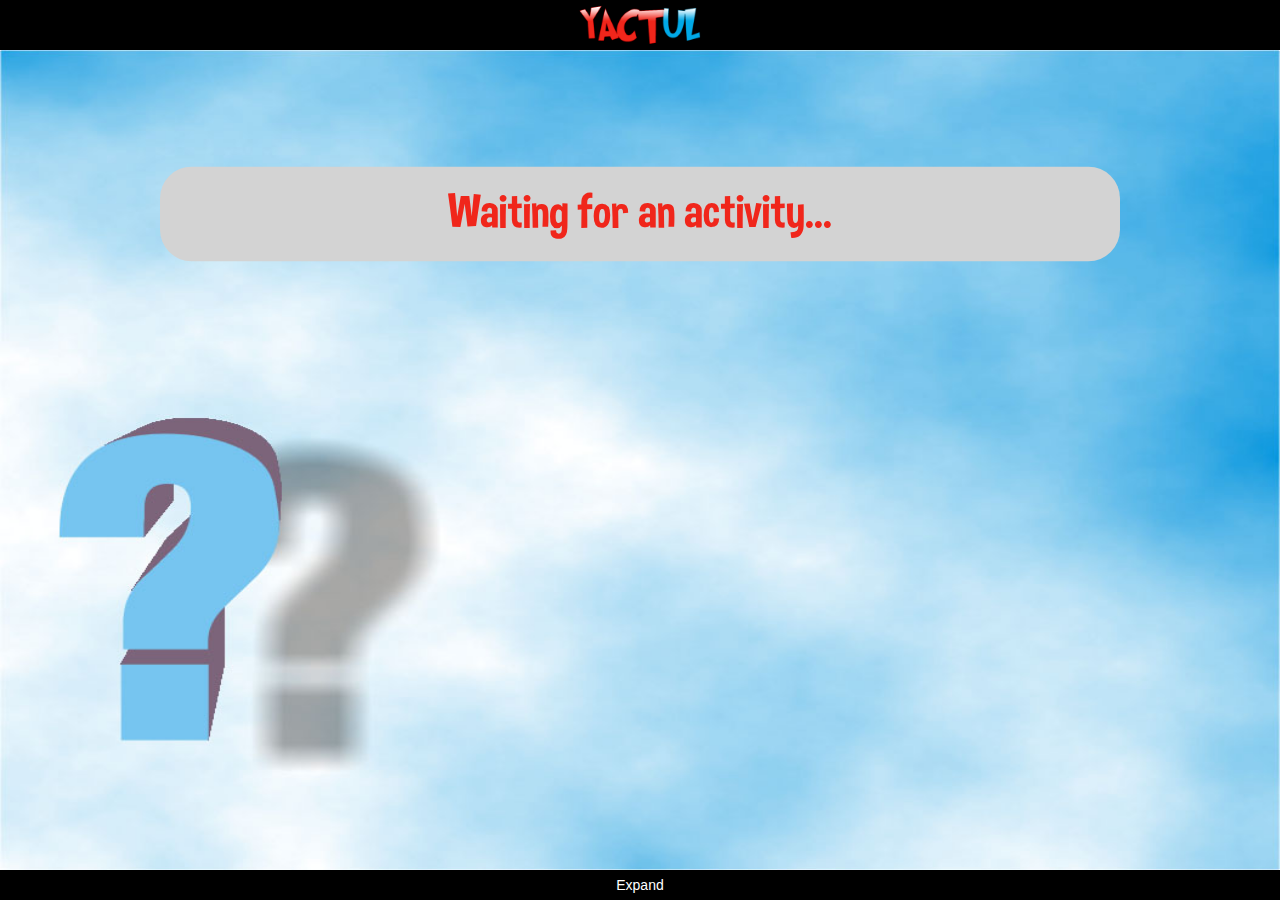
<file: index.html>
<!DOCTYPE html>
<html>
    <head>
        <title>YACTUL</title>
        <meta charset="UTF-8">

        <meta name="viewport" content="width=device-width, initial-scale=1.0, user-scalable=0, minimal-ui">
        <meta name="apple-touch-fullscreen" content="yes">
        <meta name="mobile-web-app-capable" content="yes">

        <script>
          // redirect to compatibility version in case of an error
          window.onerror = function(error) {
            document.location = "fallback.html";
          };
        </script>

        <link rel="stylesheet" type="text/css" href="css/bootstrap.min.css" />
        <link rel="stylesheet" type="text/css" href="css/style.css" />
        <link rel="stylesheet" type="text/css" href="css/tooltip.css" />

        <script src="js/lib/createjs-2015.11.26.min.js"></script>
        <script src="js/lib/jquery.min.js"></script>
        <script src="js/lib/jquery-ui.min.js"></script>
        <script src="js/lib/bootstrap.min.js"></script>
        <script src="js/lib/seedrandom.min.js"></script>

        <script src="js/ServerConnection.js"></script>
        <script src="js/MessageInterpreter.js"></script>
        <script src="js/StageManager.js"></script>
        <script src="js/Common.js"></script>
        <script src="js/tooltip.js"></script>

        <!-- Screens -->
        <script src="js/screens/Idle.js"></script>
        <script src="js/screens/Highscore.js"></script>
        <script src="js/screens/SimpleQuestion.js"></script>
        <script src="js/screens/MultipleChoiceQuestion.js"></script>
        <script src="js/screens/PointAndClick.js"></script>
        <script src="js/screens/SimpleFocus.js"></script>
        <script src="js/screens/MultipleChoiceFocus.js"></script>
        <script src="js/screens/QuestionSolution.js"></script>
        <script src="js/screens/PointAndClickSolution.js"></script>
        <script src="js/screens/Race.js"></script>
        <script src="js/screens/BuildPairs.js"></script>
        <script src="js/screens/BuildPairsSolution.js"></script>
        <script src="js/screens/CatchEmAll.js"></script>
        <script src="js/screens/CatchEmAllSolution.js"></script>
        <script src="js/screens/GuessTheImage.js"></script>
        <script src="js/screens/Discussion.js"></script>

        <!-- Components -->
        <script src="js/screens/components/BackgroundImage.js"></script>
        <script src="js/screens/components/TimeDisplay.js"></script>
        <script src="js/screens/components/DifficultyMeter.js"></script>
        <script src="js/screens/components/HeaderDisplay.js"></script>
        <script src="js/screens/components/TitleDisplay.js"></script>
        <script src="js/screens/components/ButtonPanel.js"></script>
        <script src="js/screens/components/SubmitButton.js"></script>
        <script src="js/screens/components/InteractiveImage.js"></script>
        <script src="js/screens/components/LabelIterator.js"></script>
        <script src="js/screens/components/RoundButton.js"></script>
        <script src="js/screens/components/HighscoreList.js"></script>
        <script src="js/screens/components/DisplayImage.js"></script>
        <script src="js/screens/components/FooterTextDisplay.js"></script>
        <script src="js/screens/components/FireworkEffect.js"></script>
        <script src="js/screens/components/RaceProgressionDisplay.js"></script>
        <script src="js/screens/components/WordPairs.js"></script>
        <script src="js/screens/components/MovingPlatform.js"></script>
        <script src="js/screens/components/CatchField.js"></script>
        <script src="js/screens/components/CorrectWrongDisplay.js"></script>
        <script src="js/screens/components/TooltipInfo.js"></script>
        <script src="js/screens/components/TextBox.js"></script>
        <script src="js/screens/components/HiddenImage.js"></script>

        <script src="js/init.js"></script>

        <!-- <script src="js/compressed.js"></script> -->

    </head>
    <body onload="initCanvas();">

      <!-- Div container for native html elements -->
      <div id="placeholder"></div>

      <div id="header">
        <a href="/"><img src="img/yactul-logo.png" width="200" alt="YACTUL"/></a>
      </div>

      <div id="section">
        <canvas id="canvas"><script>document.write('HTML5 is not supported by your browser.');</script></canvas>
        <noscript>Javascript is not supported or blocked by your browser.</noscript>
      </div>

      <div id="footer" style="position:absolute; width:100%;">
        <div class="header" style="overflow:none;"><span>Expand</span></div>
        <div class="content" style="display:none; max-height:40vh; overflow:auto;">
            <div style="display:inline-block; border-radius: 10px; border: 2px solid #4169E1; padding: 5px; margin: 3px">
              <label style="display:block;">Misc</label>
              <button type="button" class="btn btn-primary btn-sm" onclick="score();">score+=500</button>
              <button type="button" id="viewButton" class="btn btn-primary btn-sm" onclick="changeView();">StudentView</button>
              <button type="button" class="btn btn-info btn-sm" onclick="highscoreUpdate();">HighscoreUpdate</button>
              <button type="button" class="btn btn-info btn-sm" onclick="raceUpdate(2);">Race+2</button>
              <button type="button" class="btn btn-info btn-sm" onclick="raceUpdate(-1);">Race-1</button>
              <button type="button" class="btn btn-info btn-sm" onclick="guessUpdate(1);">Uncover1</button>
              <button type="button" class="btn btn-info btn-sm" onclick="guessUpdate(3);">Uncover3</button>
              <button type="button" class="btn btn-info btn-sm" onclick="guessUpdate(-1);">UncoverAll</button>
            </div>

            <div style="display:inline-block; border-radius: 10px; border: 2px solid #4169E1; padding: 5px; margin: 3px">
              <label style="display:block;">Timer</label>
              <button type="button" class="btn btn-info btn-sm" onclick="setTimer(0);">=0</button>
              <button type="button" class="btn btn-info btn-sm" onclick="changeTimer(10);">+10</button>
              <button type="button" class="btn btn-info btn-sm" onclick="changeTimer(-10);">-10</button>
              <button type="button" class="btn btn-info btn-sm" onclick="togglePauseTimer();">Pause/Resume</button>
            </div>

            <div style="display:inline-block; border-radius: 10px; border: 2px solid #4169E1; padding: 5px; margin: 3px">
              <label style="display:block;">Overlay</label>
              <button type="button" class="btn btn-info btn-sm" onclick="screen9();">GuessTheImage</button>
              <button type="button" class="btn btn-info btn-sm" onclick="expandOverlay();">max</button>
              <button type="button" class="btn btn-info btn-sm" onclick="minifyOverlay();">min</button>
              <button type="button" class="btn btn-info btn-sm" onclick="removeOverlay();">del</button>
            </div>

            <div style="display:inline-block; border-radius: 10px; border: 2px solid #4169E1; padding: 5px; margin: 3px">
              <label style="display:block;">Screen</label>
              <button type="button" class="btn btn-success btn-sm" onclick="idle();">Idle</button>
              <button type="button" class="btn btn-success btn-sm" onclick="screen1();">SimpleQuestion</button>
              <button type="button" class="btn btn-success btn-sm" onclick="screen2();">MultipleChoiceQuestion</button>
              <button type="button" class="btn btn-success btn-sm" onclick="screen3();">PointAndClick</button>
              <button type="button" class="btn btn-success btn-sm" onclick="screen4();">PointAndClick2</button>
              <button type="button" class="btn btn-success btn-sm" onclick="screen5();">SimpleFocus</button>
              <button type="button" class="btn btn-success btn-sm" onclick="screen6();">MultipleChoiceFocus</button>
              <button type="button" class="btn btn-success btn-sm" onclick="screen7();">BuildPairs</button>
              <button type="button" class="btn btn-success btn-sm" onclick="screen8();">CatchEmAll</button>
              <button type="button" class="btn btn-success btn-sm" onclick="screen10();">Discussion</button>
            </div>

            <div style="display:inline-block; border-radius: 10px; border: 2px solid #4169E1; padding: 5px; margin: 3px">
              <label style="display:block;">Solution</label>
              <button type="button" class="btn btn-warning btn-sm" onclick="highscore();">Highscore</button>
              <button type="button" class="btn btn-warning btn-sm" onclick="race();">Race</button>
              <button type="button" class="btn btn-warning btn-sm" onclick="screen1_sol();">SimpleQuestion</button>
              <button type="button" class="btn btn-warning btn-sm" onclick="screen2_sol();">MultipleChoiceQuestion</button>
              <button type="button" class="btn btn-warning btn-sm" onclick="screen3_sol();">PointAndClick</button>
              <button type="button" class="btn btn-warning btn-sm" onclick="screen4_sol();">PointAndClick2</button>
              <button type="button" class="btn btn-warning btn-sm" onclick="screen7_sol();">BuildPairs</button>
              <button type="button" class="btn btn-warning btn-sm" onclick="screen8_sol();">CatchEmAll</button>
            </div>
        </div>
      </div>

      <script>
        // Disable context menu for the canvas
        document.getElementById('canvas').oncontextmenu = function (e) {
          //e.preventDefault();
        };

        //--------------------------------------------------------------------------------------
        // Control panel - only for demonstration/testing
        var view = "student";
        var currentScore = 0;
        var isPaused = false;

        function changeView() {
          var viewButton = document.getElementById("viewButton");
          if(view === "student") {
            view = "projector";
            viewButton.innerHTML = "ProjectorView";
          } else {
            view = "student";
            viewButton.innerHTML = "StudentView";
          }
          console.log("Changed view point to: " + view);
        }

        function score() {
          currentScore += 500;
        }

        // Methods to simulate server messages (for testing purpose)
        function screen1() {
          isPaused = false;
          ServerConnection.receive(JSON.parse('{ "cmd":"show", "screen":"SimpleQuestion", "id":1, "view":"' + view + '", "text":"What is the meaning of life?", "answers":["Memorizing PI! 3.14159265358979323846...", "Get married", "42", "Vote for the upper one"], "time":25, "difficulty":1, "bg":"img/quiz-background.jpg", "image":"img/meaningoflife.png", "tooltip":"Carefully read the question and click on the right answer.", "score":' + currentScore + '}'));
        }
        function screen1_sol() {
          isPaused = false;
          ServerConnection.receive(JSON.parse('{ "cmd":"show", "screen":"QuestionSolution", "view":"' + view + '", "text":"What is the meaning of life?", "answers":["Memorizing PI! 3.14159265358979323846...", "Get married", "42", "Vote for the upper one"], "difficulty":1, "bg":"img/quiz-background.jpg", "image":"img/meaningoflife.png", "eval":[{"correct":false, "amount":5, "selected":false}, {"correct":false, "amount":7, "selected":false}, {"correct":true, "amount":23, "selected":true}, {"correct":false, "amount":2, "selected":false}], "score":750}'));
        }
        function screen2() {
          isPaused = false;
          ServerConnection.receive(JSON.parse('{ "cmd":"show", "screen":"MultipleChoiceQuestion", "id":2, "view":"' + view + '", "text":"Which one of the listed items is computer hardware?", "answers":[ "Blackboard", "Motherboard", "Lightsaber", "Central Processing Unit" ], "time":30, "difficulty":3, "bg":"img/quiz-background.jpg", "score":' + currentScore + ' }'));
        }
        function screen2_sol() {
          isPaused = false;
          ServerConnection.receive(JSON.parse('{ "cmd":"show", "screen":"QuestionSolution", "view":"' + view + '", "text":"Some random question about meals...", "answers":[ "Blackboard", "Motherboard", "Lightsaber", "Central Processing Unit" ], "difficulty":3, "bg":"img/quiz-background.jpg", "eval":[{"correct":false, "amount":10, "selected":false},{"correct":true, "amount":25, "selected":false},{"correct":false, "amount":5, "selected":true},{"correct":true, "amount":14, "selected":true}], "score":0 }'));
        }
        function screen3() {
          isPaused = false;
          ServerConnection.receive(JSON.parse('{ "cmd":"show", "screen":"PointAndClick", "id":3, "view":"' + view + '", "text":"Point at Germany!", "image":"img/europe.jpg", "time":20, "difficulty":1, "bg":"img/quiz-background2.jpg", "score":' + currentScore + '}'));
        }
        function screen3_sol() {
          isPaused = false;
          ServerConnection.receive(JSON.parse('{ "cmd":"show", "screen":"PointAndClickSolution", "view":"' + view + '", "text":"Point at Germany!", "image":"img/europe.jpg", "difficulty":1, "bg":"img/quiz-background2.jpg", "stats":{"correct":{"type":"circle", "data":{"center":{"x":488, "y":545}, "radius":{"x":539, "y":644}}}, "answers":[{"x":50, "y":70, "selected":false}, {"x":488, "y":530, "selected":true}, {"x":495, "y":593, "selected":false}, {"x":658, "y":489, "selected":false}, {"x":450, "y":493, "selected":false}, {"x":461, "y":559, "selected":false}]}, "score":1750 }'));
        }
        function screen4() {
          isPaused = false;
          ServerConnection.receive(JSON.parse('{ "cmd":"show", "screen":"PointAndClick", "id":4, "view":"' + view + '", "text":"Click on the CPU socket!", "image":"img/motherboard.jpg", "time":20, "difficulty":1, "bg":"img/quiz-background4.jpg", "score":' + currentScore + '}'));
        }
        function screen4_sol() {
          isPaused = false;
          ServerConnection.receive(JSON.parse('{ "cmd":"show", "screen":"PointAndClickSolution", "view":"' + view + '", "text":"Click on the CPU socket!", "image":"img/motherboard.jpg", "time":20, "difficulty":1, "bg":"img/quiz-background4.jpg", "stats":{"correct":{"type":"polygon", "data":[{"x":635, "y":267}, {"x":830, "y":267}, {"x":830, "y":498}, {"x":635, "y":498}]}, "answers":[{"x":747, "y":390, "selected":true}, {"x":442, "y":431, "selected":false}, {"x":770, "y":425, "selected":false}, {"x":778, "y":334, "selected":false}, {"x":661, "y":369, "selected":false}]}, "score":550 }'));
        }
        function screen5() {
          isPaused = false;
          ServerConnection.receive(JSON.parse('{ "cmd":"show", "screen":"SimpleFocus", "id":5, "view":"' + view + '", "text":"Opposite of life?", "answers":["Zombie", "Undead", "Skeleton", "Dead"], "time":20, "interval":500, "difficulty":2, "bg":"img/quiz-background3.jpg", "score":' + currentScore + '}'));
        }
        function screen6() {
          isPaused = false;
          ServerConnection.receive(JSON.parse('{ "cmd":"show", "screen":"MultipleChoiceFocus", "id":6, "view":"' + view + '", "text":"In a distributed system, what will you use to determine the order of two distinct messages?", "answers":["Timestamp", "Logical Clock", "Guess", "Vector Clock", "Hourglass", "Timemachine"], "time":55, "interval":1500, "difficulty":4, "bg":"img/quiz-background3.jpg", "score":' + currentScore + '}'));
        }
        function screen7() {
          isPaused = false;
          ServerConnection.receive(JSON.parse('{ "cmd":"show", "screen":"BuildPairs", "id":7, "view":"' + view + '", "text":"Link word pairs together!", "time":60, "difficulty":2, "bg":"img/linked-background.png", "answers":[["Lisp", "C", "LaTeX"], ["Pointer", "caaar", "usepackage"]], "score":' + currentScore + '}'));
        }
        function screen7_sol() {
          isPaused = false;
          ServerConnection.receive(JSON.parse('{ "cmd":"show", "screen":"BuildPairsSolution", "view":"' + view + '", "text":"Link word pairs together!", "time":60, "difficulty":2, "bg":"img/linked-background.png", "answers":[["Lisp", "C", "LaTeX"], ["Pointer", "caaar", "usepackage"]], "solution":{"Lisp":{"pair": "caaar", "selected":true}, "C":{"pair": "Pointer", "selected":false}, "LaTeX":{"pair": "usepackage", "selected":false}}, "score":750 }'));
        }
        function screen8() {
          isPaused = false;
          ServerConnection.receive(JSON.parse('{ "cmd":"show", "screen":"CatchEmAll", "id":8, "view":"' + view + '", "text":"Catch the fruits! Avoid the vegetables!", "time":60, "difficulty":2, "speed":5, "bg":"img/apple-tree.jpg", "answers":["Tomato", "Nut", "Apple", "Eggplant", "Banana", "Orange", "Pepper", "Olive", "Punpkin", "Avocado", "Carrot", "Potato", "Mushroom", "Leek", "Zucchini", "Broccoli", "Cabbage", "Turnip"], "score":' + currentScore + '}'));
        }
        function screen8_sol() {
          isPaused = false;
          ServerConnection.receive(JSON.parse('{ "cmd":"show", "screen":"CatchEmAllSolution", "view":"' + view + '", "text":"Catch the fruits! Avoid the vegetables!", "time":60, "difficulty":2, "bg":"img/apple-tree.jpg", "answers":{"correct":["Tomato", "Nut", "Apple", "Eggplant", "Banana", "Orange", "Pepper", "Olive", "Punpkin", "Avocado"], "wrong":["Carrot", "Potato", "Mushroom", "Leek", "Zucchini", "Broccoli", "Cabbage", "Turnip"]}, "score":1075 }'));
        }
        function screen9() {
          ServerConnection.receive(JSON.parse('{ "cmd":"show", "screen":"GuessTheImage", "id":8, "image":"img/android.jpg", "difficulty":3, "row":5, "col":6, "view":"' + view + '", "score":' + currentScore + ', "seed":"abd", "overlay":true }'));
        }
        function screen10() {
          ServerConnection.receive(JSON.parse('{ "cmd":"show", "screen":"Discussion", "id":9, "view":"' + view + '", "text":"Name a few web technologies", "time":250, "score":' + currentScore + ' }'));
        }
        function idle() {
          ServerConnection.receive(JSON.parse('{ "cmd":"show", "screen":"Idle", "text":"Waiting for an activity...", "bg":"img/idle.jpg" }'));
        }
        function highscore() {
          ServerConnection.receive(JSON.parse('{ "cmd":"show", "screen":"Highscore", "ranklist":[' +
            '{"name":"Darth Vader", "score":9001, "change":0},' +
            '{"name":"Expert", "score":2105, "change":2},' +
            '{"name":"IceYoshi", "score":1700, "change":-1},' +
            '{"name":"Der wahre Mike!", "score":1500, "change":-1},' +
            '{"name":"Did I Win?", "score":0, "change":0} ],' +
            '"best":{"name":"Expert", "difference":790}, "bg":"img/highscore.jpg"}'));
        }
        function highscoreUpdate() {
          ServerConnection.receive(JSON.parse('{ "cmd":"update", "component":"highscore", "ranklist":[' +
            '{"name":"Darth Vader", "score":9001, "change":0},' +
            '{"name":"Expert", "score":3105, "change":0},' +
            '{"name":"IceYoshi", "score":1700, "change":0},' +
            '{"name":"Der wahre Mike!", "score":1500, "change":0},' +
            '{"name":"Did I Win?", "score":0, "change":0} ],' +
            '"best":{"name":"Expert", "difference":1000}, "bg":"img/highscore.jpg"}'));
        }
        function race() {
          ServerConnection.receive(JSON.parse('{ "cmd":"show", "screen":"Race", "bg":"img/highscore.jpg", "steps":7, "groups":[{"name":"REST", "color":"#d300ff", "position":2, "members":["Davide", "Dren", "Mike"]}, {"name":"#Gesture#Pattern", "color":"#13f051", "position":0, "members":["Joe", "Max"]}, {"name":"Anonymous", "color":"#af1242", "position":4, "members":["WhoKnows?"]}, {"name":"Computerfreaks", "color":"white", "position":4, "members":["WhoKnows?"]}, {"name":"Soldat", "color":"lightblue", "position":6, "members":["WhoKnows?"]}, {"name":"Orange", "color":"orange", "position":3, "members":["WhoKnows?"]}]}'));
        }
        function raceUpdate(value) {
          ServerConnection.receive(JSON.parse('{ "cmd":"update", "component":"rpd", "group":"REST", "value":' + value + ' }'));
        }
        function guessUpdate(value) {
          ServerConnection.receive(JSON.parse('{ "cmd":"update", "component":"HiddenImage", "value":' + value + ', "id":8 }'));
        }
        function togglePauseTimer() {
          if(isPaused) {
            resumeTimer();
          } else {
            pauseTimer();
          }
          isPaused = !isPaused;
        }
        function pauseTimer() {
          ServerConnection.receive(JSON.parse('{ "cmd" : "update", "component": "timer", "type": "pause" }'));
        }
        function resumeTimer() {
          ServerConnection.receive(JSON.parse('{ "cmd" : "update", "component": "timer", "type": "resume" }'));
        }
        function changeTimer(value) {
          ServerConnection.receive(JSON.parse('{ "cmd" : "update", "component": "timer", "type": "relative", "value" : ' + value + ' }'));
        }
        function setTimer(value) {
          ServerConnection.receive(JSON.parse('{ "cmd" : "update", "component": "timer", "type": "absolute", "value" : ' + value + ' }'));
        }
        function expandOverlay() {
          ServerConnection.receive(JSON.parse('{ "cmd" : "expand" }'));
        }
        function minifyOverlay() {
          ServerConnection.receive(JSON.parse('{ "cmd" : "minify" }'));
        }
        function removeOverlay() {
          ServerConnection.receive(JSON.parse('{ "cmd" : "remove" }'));
        }

        var cpLastMove = 0;
        function toggleControlPanel() {
          // Anti-Spamming-Mechanism (can only be executed at most once every 300ms)
          if(Date.now() - cpLastMove < 300) return;
          cpLastMove = Date.now();

          $header = $(this);
          $content = $header.next();

          var isExpanded = $content.is(":visible");

          // Get Content height
          $content.show();
          var contentHeight = $content.height();


          if(isExpanded) {
            $header.text("Expand");
            $('#footer').animate({
              'marginTop' : "+=" + contentHeight + "px" //moves down
            }, 300, function() {
              $('#footer').animate({
                'marginTop' : 0
              }, 0);
              $content.hide();
              StageManager.resize();
            });
          } else {
            $header.text("Collapse");
            $('#footer').animate({
              'marginTop' : "-=" + contentHeight + "px" //moves up
            }, 300, function() {
              $('#footer').animate({
                'marginTop' : 0
              }, 0);
              StageManager.resize();
            });
          }
        }

        $(".header").mouseover(toggleControlPanel);
        $(".header").click(toggleControlPanel);
        //--------------------------------------------------------------------------------------
      </script>
    </body>
</html>
</file>
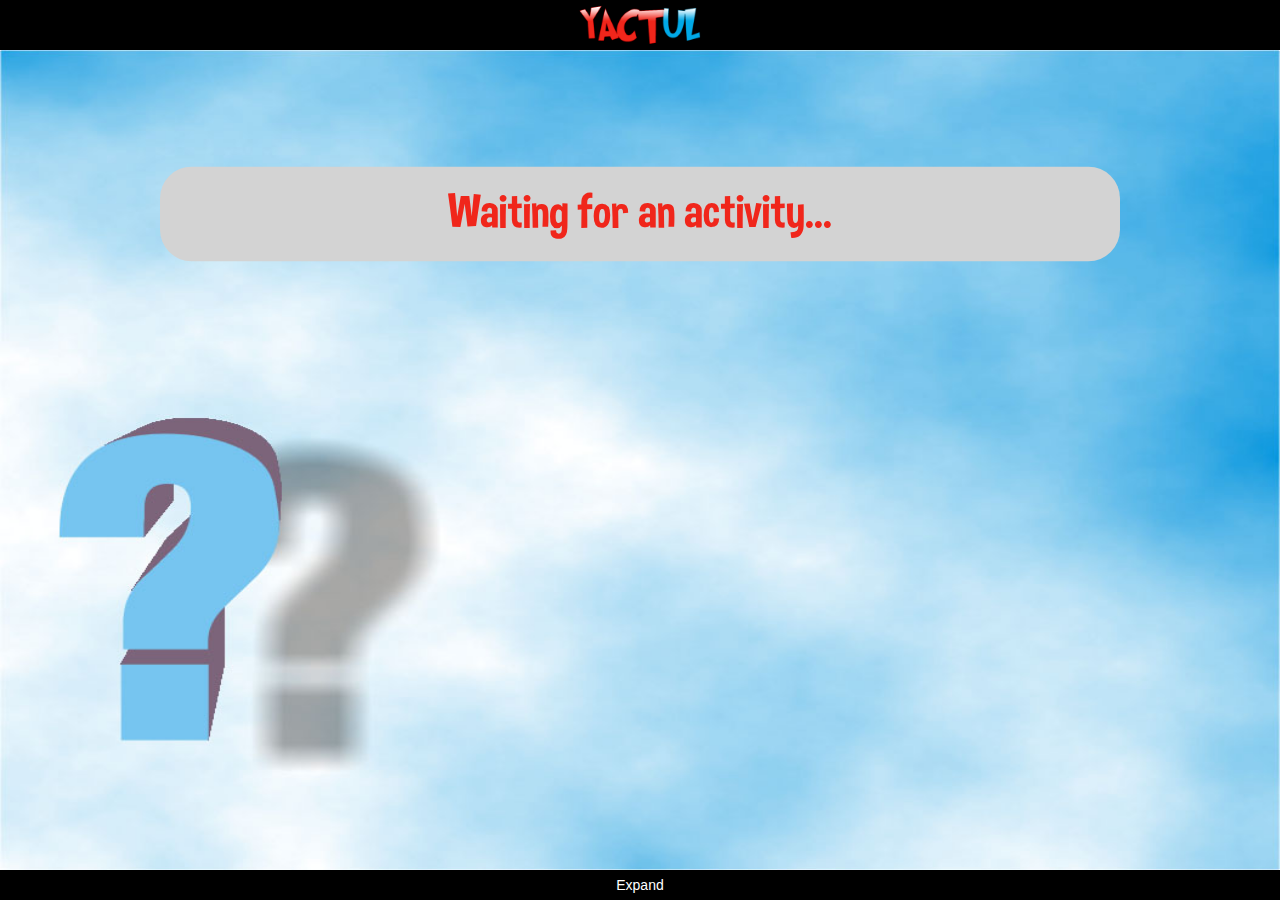
<file: fallback.html>
<!DOCTYPE html>
<html>
    <head>
        <title>YACTUL</title>
        <meta charset="UTF-8">

        <meta name="viewport" content="width=device-width, initial-scale=1.0, user-scalable=0, minimal-ui">
        <meta name="apple-touch-fullscreen" content="yes">
        <meta name="mobile-web-app-capable" content="yes">

        <script>
          // redirect to compatibility version in case of an error
          window.onerror = function(error) {
            //document.location = "fallback.html";
          };
        </script>

        <link rel="stylesheet" type="text/css" href="css/bootstrap.min.css" />
        <link rel="stylesheet" type="text/css" href="css/style.css" />
        <link rel="stylesheet" type="text/css" href="css/tooltip.css" />

        <script src="js/lib/createjs-2015.11.26.min.js"></script>
        <script src="js/lib/jquery.min.js"></script>
        <script src="js/lib/jquery-ui.min.js"></script>
        <script src="js/lib/bootstrap.min.js"></script>
        <script src="js/lib/seedrandom.min.js"></script>

        <script src="js/compressed.js"></script>

    </head>
    <body onload="initCanvas();">

      <!-- Div container for native html elements -->
      <div id="placeholder"></div>

      <div id="header">
        <a href="/"><img src="img/yactul-logo.png" width="200" alt="YACTUL"/></a>
      </div>

      <div id="section">
        <canvas id="canvas"><script>document.write('HTML5 is not supported by your browser.');</script></canvas>
        <noscript>Javascript is not supported or blocked by your browser.</noscript>
      </div>

      <div id="footer" style="position:absolute; width:100%;">
        <div class="header" style="overflow:none;"><span>Expand</span></div>
        <div class="content" style="display:none; max-height:40vh; overflow:auto;">
            <div style="display:inline-block; border-radius: 10px; border: 2px solid #4169E1; padding: 5px; margin: 3px">
              <label style="display:block;">Misc</label>
              <button type="button" class="btn btn-primary btn-sm" onclick="score();">score+=500</button>
              <button type="button" id="viewButton" class="btn btn-primary btn-sm" onclick="changeView();">StudentView</button>
              <button type="button" class="btn btn-info btn-sm" onclick="highscoreUpdate();">HighscoreUpdate</button>
              <button type="button" class="btn btn-info btn-sm" onclick="raceUpdate(2);">Race+2</button>
              <button type="button" class="btn btn-info btn-sm" onclick="raceUpdate(-1);">Race-1</button>
              <button type="button" class="btn btn-info btn-sm" onclick="guessUpdate(1);">Uncover1</button>
              <button type="button" class="btn btn-info btn-sm" onclick="guessUpdate(3);">Uncover3</button>
              <button type="button" class="btn btn-info btn-sm" onclick="guessUpdate(-1);">UncoverAll</button>
            </div>

            <div style="display:inline-block; border-radius: 10px; border: 2px solid #4169E1; padding: 5px; margin: 3px">
              <label style="display:block;">Timer</label>
              <button type="button" class="btn btn-info btn-sm" onclick="setTimer(0);">=0</button>
              <button type="button" class="btn btn-info btn-sm" onclick="changeTimer(10);">+10</button>
              <button type="button" class="btn btn-info btn-sm" onclick="changeTimer(-10);">-10</button>
              <button type="button" class="btn btn-info btn-sm" onclick="togglePauseTimer();">Pause/Resume</button>
            </div>

            <div style="display:inline-block; border-radius: 10px; border: 2px solid #4169E1; padding: 5px; margin: 3px">
              <label style="display:block;">Overlay</label>
              <button type="button" class="btn btn-info btn-sm" onclick="screen9();">GuessTheImage</button>
              <button type="button" class="btn btn-info btn-sm" onclick="expandOverlay();">max</button>
              <button type="button" class="btn btn-info btn-sm" onclick="minifyOverlay();">min</button>
              <button type="button" class="btn btn-info btn-sm" onclick="removeOverlay();">del</button>
            </div>

            <div style="display:inline-block; border-radius: 10px; border: 2px solid #4169E1; padding: 5px; margin: 3px">
              <label style="display:block;">Screen</label>
              <button type="button" class="btn btn-success btn-sm" onclick="idle();">Idle</button>
              <button type="button" class="btn btn-success btn-sm" onclick="screen1();">SimpleQuestion</button>
              <button type="button" class="btn btn-success btn-sm" onclick="screen2();">MultipleChoiceQuestion</button>
              <button type="button" class="btn btn-success btn-sm" onclick="screen3();">PointAndClick</button>
              <button type="button" class="btn btn-success btn-sm" onclick="screen4();">PointAndClick2</button>
              <button type="button" class="btn btn-success btn-sm" onclick="screen5();">SimpleFocus</button>
              <button type="button" class="btn btn-success btn-sm" onclick="screen6();">MultipleChoiceFocus</button>
              <button type="button" class="btn btn-success btn-sm" onclick="screen7();">BuildPairs</button>
              <button type="button" class="btn btn-success btn-sm" onclick="screen8();">CatchEmAll</button>
              <button type="button" class="btn btn-success btn-sm" onclick="screen10();">Discussion</button>
            </div>

            <div style="display:inline-block; border-radius: 10px; border: 2px solid #4169E1; padding: 5px; margin: 3px">
              <label style="display:block;">Solution</label>
              <button type="button" class="btn btn-warning btn-sm" onclick="highscore();">Highscore</button>
              <button type="button" class="btn btn-warning btn-sm" onclick="race();">Race</button>
              <button type="button" class="btn btn-warning btn-sm" onclick="screen1_sol();">SimpleQuestion</button>
              <button type="button" class="btn btn-warning btn-sm" onclick="screen2_sol();">MultipleChoiceQuestion</button>
              <button type="button" class="btn btn-warning btn-sm" onclick="screen3_sol();">PointAndClick</button>
              <button type="button" class="btn btn-warning btn-sm" onclick="screen4_sol();">PointAndClick2</button>
              <button type="button" class="btn btn-warning btn-sm" onclick="screen7_sol();">BuildPairs</button>
              <button type="button" class="btn btn-warning btn-sm" onclick="screen8_sol();">CatchEmAll</button>
            </div>
        </div>
      </div>

      <script>
        // Disable context menu for the canvas
        document.getElementById('canvas').oncontextmenu = function (e) {
          //e.preventDefault();
        };

        //--------------------------------------------------------------------------------------
        // Control panel - only for demonstration/testing
        var view = "student";
        var currentScore = 0;
        var isPaused = false;

        function changeView() {
          var viewButton = document.getElementById("viewButton");
          if(view === "student") {
            view = "projector";
            viewButton.innerHTML = "ProjectorView";
          } else {
            view = "student";
            viewButton.innerHTML = "StudentView";
          }
          console.log("Changed view point to: " + view);
        }

        function score() {
          currentScore += 500;
        }

        // Methods to simulate server messages (for testing purpose)
        function screen1() {
          isPaused = false;
          ServerConnection.receive(JSON.parse('{ "cmd":"show", "screen":"SimpleQuestion", "id":1, "view":"' + view + '", "text":"What is the meaning of life?", "answers":["Memorizing PI! 3.14159265358979323846...", "Get married", "42", "Vote for the upper one"], "time":25, "difficulty":1, "bg":"img/quiz-background.jpg", "image":"img/meaningoflife.png", "tooltip":"Carefully read the question and click on the right answer.", "score":' + currentScore + '}'));
        }
        function screen1_sol() {
          isPaused = false;
          ServerConnection.receive(JSON.parse('{ "cmd":"show", "screen":"QuestionSolution", "view":"' + view + '", "text":"What is the meaning of life?", "answers":["Memorizing PI! 3.14159265358979323846...", "Get married", "42", "Vote for the upper one"], "difficulty":1, "bg":"img/quiz-background.jpg", "image":"img/meaningoflife.png", "eval":[{"correct":false, "amount":5, "selected":false}, {"correct":false, "amount":7, "selected":false}, {"correct":true, "amount":23, "selected":true}, {"correct":false, "amount":2, "selected":false}], "score":750}'));
        }
        function screen2() {
          isPaused = false;
          ServerConnection.receive(JSON.parse('{ "cmd":"show", "screen":"MultipleChoiceQuestion", "id":2, "view":"' + view + '", "text":"Which one of the listed items is computer hardware?", "answers":[ "Blackboard", "Motherboard", "Lightsaber", "Central Processing Unit" ], "time":30, "difficulty":3, "bg":"img/quiz-background.jpg", "score":' + currentScore + ' }'));
        }
        function screen2_sol() {
          isPaused = false;
          ServerConnection.receive(JSON.parse('{ "cmd":"show", "screen":"QuestionSolution", "view":"' + view + '", "text":"Some random question about meals...", "answers":[ "Blackboard", "Motherboard", "Lightsaber", "Central Processing Unit" ], "difficulty":3, "bg":"img/quiz-background.jpg", "eval":[{"correct":false, "amount":10, "selected":false},{"correct":true, "amount":25, "selected":false},{"correct":false, "amount":5, "selected":true},{"correct":true, "amount":14, "selected":true}], "score":0 }'));
        }
        function screen3() {
          isPaused = false;
          ServerConnection.receive(JSON.parse('{ "cmd":"show", "screen":"PointAndClick", "id":3, "view":"' + view + '", "text":"Point at Germany!", "image":"img/europe.jpg", "time":20, "difficulty":1, "bg":"img/quiz-background2.jpg", "score":' + currentScore + '}'));
        }
        function screen3_sol() {
          isPaused = false;
          ServerConnection.receive(JSON.parse('{ "cmd":"show", "screen":"PointAndClickSolution", "view":"' + view + '", "text":"Point at Germany!", "image":"img/europe.jpg", "difficulty":1, "bg":"img/quiz-background2.jpg", "stats":{"correct":{"type":"circle", "data":{"center":{"x":488, "y":545}, "radius":{"x":539, "y":644}}}, "answers":[{"x":50, "y":70, "selected":false}, {"x":488, "y":530, "selected":true}, {"x":495, "y":593, "selected":false}, {"x":658, "y":489, "selected":false}, {"x":450, "y":493, "selected":false}, {"x":461, "y":559, "selected":false}]}, "score":1750 }'));
        }
        function screen4() {
          isPaused = false;
          ServerConnection.receive(JSON.parse('{ "cmd":"show", "screen":"PointAndClick", "id":4, "view":"' + view + '", "text":"Click on the CPU socket!", "image":"img/motherboard.jpg", "time":20, "difficulty":1, "bg":"img/quiz-background4.jpg", "score":' + currentScore + '}'));
        }
        function screen4_sol() {
          isPaused = false;
          ServerConnection.receive(JSON.parse('{ "cmd":"show", "screen":"PointAndClickSolution", "view":"' + view + '", "text":"Click on the CPU socket!", "image":"img/motherboard.jpg", "time":20, "difficulty":1, "bg":"img/quiz-background4.jpg", "stats":{"correct":{"type":"polygon", "data":[{"x":635, "y":267}, {"x":830, "y":267}, {"x":830, "y":498}, {"x":635, "y":498}]}, "answers":[{"x":747, "y":390, "selected":true}, {"x":442, "y":431, "selected":false}, {"x":770, "y":425, "selected":false}, {"x":778, "y":334, "selected":false}, {"x":661, "y":369, "selected":false}]}, "score":550 }'));
        }
        function screen5() {
          isPaused = false;
          ServerConnection.receive(JSON.parse('{ "cmd":"show", "screen":"SimpleFocus", "id":5, "view":"' + view + '", "text":"Opposite of life?", "answers":["Zombie", "Undead", "Skeleton", "Dead"], "time":20, "interval":500, "difficulty":2, "bg":"img/quiz-background3.jpg", "score":' + currentScore + '}'));
        }
        function screen6() {
          isPaused = false;
          ServerConnection.receive(JSON.parse('{ "cmd":"show", "screen":"MultipleChoiceFocus", "id":6, "view":"' + view + '", "text":"In a distributed system, what will you use to determine the order of two distinct messages?", "answers":["Timestamp", "Logical Clock", "Guess", "Vector Clock", "Hourglass", "Timemachine"], "time":55, "interval":1500, "difficulty":4, "bg":"img/quiz-background3.jpg", "score":' + currentScore + '}'));
        }
        function screen7() {
          isPaused = false;
          ServerConnection.receive(JSON.parse('{ "cmd":"show", "screen":"BuildPairs", "id":7, "view":"' + view + '", "text":"Link word pairs together!", "time":60, "difficulty":2, "bg":"img/linked-background.png", "answers":[["Lisp", "C", "LaTeX"], ["Pointer", "caaar", "usepackage"]], "score":' + currentScore + '}'));
        }
        function screen7_sol() {
          isPaused = false;
          ServerConnection.receive(JSON.parse('{ "cmd":"show", "screen":"BuildPairsSolution", "view":"' + view + '", "text":"Link word pairs together!", "time":60, "difficulty":2, "bg":"img/linked-background.png", "answers":[["Lisp", "C", "LaTeX"], ["Pointer", "caaar", "usepackage"]], "solution":{"Lisp":{"pair": "caaar", "selected":true}, "C":{"pair": "Pointer", "selected":false}, "LaTeX":{"pair": "usepackage", "selected":false}}, "score":750 }'));
        }
        function screen8() {
          isPaused = false;
          ServerConnection.receive(JSON.parse('{ "cmd":"show", "screen":"CatchEmAll", "id":8, "view":"' + view + '", "text":"Catch the fruits! Avoid the vegetables!", "time":60, "difficulty":2, "speed":5, "bg":"img/apple-tree.jpg", "answers":["Tomato", "Nut", "Apple", "Eggplant", "Banana", "Orange", "Pepper", "Olive", "Punpkin", "Avocado", "Carrot", "Potato", "Mushroom", "Leek", "Zucchini", "Broccoli", "Cabbage", "Turnip"], "score":' + currentScore + '}'));
        }
        function screen8_sol() {
          isPaused = false;
          ServerConnection.receive(JSON.parse('{ "cmd":"show", "screen":"CatchEmAllSolution", "view":"' + view + '", "text":"Catch the fruits! Avoid the vegetables!", "time":60, "difficulty":2, "bg":"img/apple-tree.jpg", "answers":{"correct":["Tomato", "Nut", "Apple", "Eggplant", "Banana", "Orange", "Pepper", "Olive", "Punpkin", "Avocado"], "wrong":["Carrot", "Potato", "Mushroom", "Leek", "Zucchini", "Broccoli", "Cabbage", "Turnip"]}, "score":1075 }'));
        }
        function screen9() {
          ServerConnection.receive(JSON.parse('{ "cmd":"show", "screen":"GuessTheImage", "id":8, "image":"img/android.jpg", "difficulty":3, "row":5, "col":6, "view":"' + view + '", "score":' + currentScore + ', "seed":"abd", "overlay":true }'));
        }
        function screen10() {
          ServerConnection.receive(JSON.parse('{ "cmd":"show", "screen":"Discussion", "id":9, "view":"' + view + '", "text":"Name a few web technologies", "time":250, "score":' + currentScore + ' }'));
        }
        function idle() {
          ServerConnection.receive(JSON.parse('{ "cmd":"show", "screen":"Idle", "text":"Waiting for an activity...", "bg":"img/idle.jpg" }'));
        }
        function highscore() {
          ServerConnection.receive(JSON.parse('{ "cmd":"show", "screen":"Highscore", "ranklist":[' +
            '{"name":"Darth Vader", "score":9001, "change":0},' +
            '{"name":"Expert", "score":2105, "change":2},' +
            '{"name":"IceYoshi", "score":1700, "change":-1},' +
            '{"name":"Der wahre Mike!", "score":1500, "change":-1},' +
            '{"name":"Did I Win?", "score":0, "change":0} ],' +
            '"best":{"name":"Expert", "difference":790}, "bg":"img/highscore.jpg"}'));
        }
        function highscoreUpdate() {
          ServerConnection.receive(JSON.parse('{ "cmd":"update", "component":"highscore", "ranklist":[' +
            '{"name":"Darth Vader", "score":9001, "change":0},' +
            '{"name":"Expert", "score":3105, "change":0},' +
            '{"name":"IceYoshi", "score":1700, "change":0},' +
            '{"name":"Der wahre Mike!", "score":1500, "change":0},' +
            '{"name":"Did I Win?", "score":0, "change":0} ],' +
            '"best":{"name":"Expert", "difference":1000}, "bg":"img/highscore.jpg"}'));
        }
        function race() {
          ServerConnection.receive(JSON.parse('{ "cmd":"show", "screen":"Race", "bg":"img/highscore.jpg", "steps":7, "groups":[{"name":"REST", "color":"#d300ff", "position":2, "members":["Davide", "Dren", "Mike"]}, {"name":"#Gesture#Pattern", "color":"#13f051", "position":0, "members":["Joe", "Max"]}, {"name":"Anonymous", "color":"#af1242", "position":4, "members":["WhoKnows?"]}, {"name":"Computerfreaks", "color":"white", "position":4, "members":["WhoKnows?"]}, {"name":"Soldat", "color":"lightblue", "position":6, "members":["WhoKnows?"]}, {"name":"Orange", "color":"orange", "position":3, "members":["WhoKnows?"]}]}'));
        }
        function raceUpdate(value) {
          ServerConnection.receive(JSON.parse('{ "cmd":"update", "component":"rpd", "group":"REST", "value":' + value + ' }'));
        }
        function guessUpdate(value) {
          ServerConnection.receive(JSON.parse('{ "cmd":"update", "component":"HiddenImage", "value":' + value + ', "id":8 }'));
        }
        function togglePauseTimer() {
          if(isPaused) {
            resumeTimer();
          } else {
            pauseTimer();
          }
          isPaused = !isPaused;
        }
        function pauseTimer() {
          ServerConnection.receive(JSON.parse('{ "cmd" : "update", "component": "timer", "type": "pause" }'));
        }
        function resumeTimer() {
          ServerConnection.receive(JSON.parse('{ "cmd" : "update", "component": "timer", "type": "resume" }'));
        }
        function changeTimer(value) {
          ServerConnection.receive(JSON.parse('{ "cmd" : "update", "component": "timer", "type": "relative", "value" : ' + value + ' }'));
        }
        function setTimer(value) {
          ServerConnection.receive(JSON.parse('{ "cmd" : "update", "component": "timer", "type": "absolute", "value" : ' + value + ' }'));
        }
        function expandOverlay() {
          ServerConnection.receive(JSON.parse('{ "cmd" : "expand" }'));
        }
        function minifyOverlay() {
          ServerConnection.receive(JSON.parse('{ "cmd" : "minify" }'));
        }
        function removeOverlay() {
          ServerConnection.receive(JSON.parse('{ "cmd" : "remove" }'));
        }

        var cpLastMove = 0;
        function toggleControlPanel() {
          // Anti-Spamming-Mechanism (can only be executed at most once every 300ms)
          if(Date.now() - cpLastMove < 300) return;
          cpLastMove = Date.now();

          $header = $(this);
          $content = $header.next();

          var isExpanded = $content.is(":visible");

          // Get Content height
          $content.show();
          var contentHeight = $content.height();


          if(isExpanded) {
            $header.text("Expand");
            $('#footer').animate({
              'marginTop' : "+=" + contentHeight + "px" //moves down
            }, 300, function() {
              $('#footer').animate({
                'marginTop' : 0
              }, 0);
              $content.hide();
              StageManager.resize();
            });
          } else {
            $header.text("Collapse");
            $('#footer').animate({
              'marginTop' : "-=" + contentHeight + "px" //moves up
            }, 300, function() {
              $('#footer').animate({
                'marginTop' : 0
              }, 0);
              StageManager.resize();
            });
          }
        }

        $(".header").mouseover(toggleControlPanel);
        $(".header").click(toggleControlPanel);
        //--------------------------------------------------------------------------------------
      </script>
    </body>
</html>
</file>
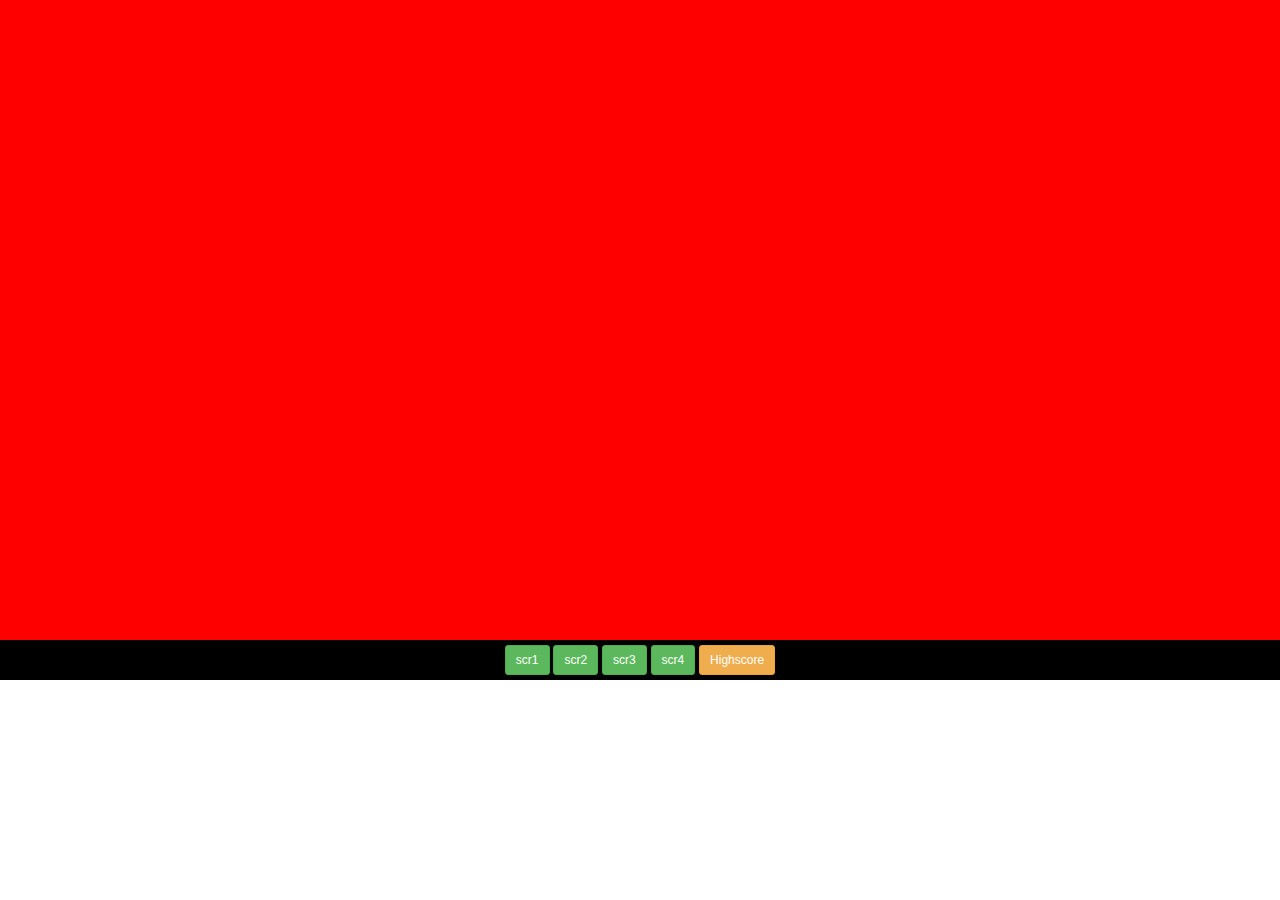
<file: minimal.html>
<!DOCTYPE html>
<html>
    <head>
        <title>YACTUL</title>
        <meta charset="UTF-8">

        <meta name="viewport" content="width=device-width, initial-scale=1.0, user-scalable=0, minimal-ui">
        <meta name="apple-touch-fullscreen" content="yes">
        <meta name="mobile-web-app-capable" content="yes">

        <script>
          // redirect to compatibility version in case of an error
          window.onerror = function(error) {
            //alert(error);
            //document.location = "fallback.html";
          };
        </script>

        <link rel="stylesheet" href="css/bootstrap.min.css">
        <link rel="stylesheet" type="text/css" href="css/style.css" />

        <script src="js/compressed.js"></script>

    </head>
    <body onload="init();">

      <div id="header">
        
      </div>

      <div id="section">
        <canvas id="canvas"><script>document.write('HTML5 is not supported by your browser.');</script></canvas>
        <noscript>Javascript is not supported or blocked by your browser.</noscript>
      </div>

      <div id="footer">
        <button type="button" class="btn btn-success btn-sm" onclick="screen1();">scr1</button>
        <button type="button" class="btn btn-success btn-sm" onclick="screen2();">scr2</button>
        <button type="button" class="btn btn-success btn-sm" onclick="screen3();">scr3</button>
        <button type="button" class="btn btn-success btn-sm" onclick="screen5();">scr4</button>
        <button type="button" class="btn btn-warning btn-sm" onclick="highscore();">Highscore</button>
      </div>

      <script>
        // Disable context menu for the canvas
        document.getElementById('canvas').oncontextmenu = function (e) {
          //e.preventDefault();
        };

        //--------------------------------------------------------------------------------------
        // Control panel - only for demonstration/testing
        var view = "student";
        var currentScore = 0;
        var isPaused = false;

        function changeView() {
          view = view === "student" ? "projector" : "student";
          console.log("Changed view point to: " + view);
        }

        function score() {
          currentScore += 500;
        }

        // Methods to simulate server messages (for testing purpose)
        function screen1() {
          isPaused = false;
          ServerConnection.receive(JSON.parse('{ "cmd":"show", "screen": "SimpleQuestion", "id": 0, "view":"' + view + '", "text":"What is the meaning of life?", "answers":[ "Memorizing PI! 3.14159265358979323846...", "Get married", "42", "Vote for the upper one"], "time":25, "difficulty":1, "bg":"img/quiz-background.jpg", "image":"img/meaningoflife.png", "score":' + currentScore + '}'));
        }
        function screen1_sol() {
          isPaused = false;
          ServerConnection.receive(JSON.parse('{ "cmd":"show", "screen": "QuestionSolution", "text":"What is the meaning of life?", "answers":[ "Memorizing PI! 3.14159265358979323846...", "Get married", "42", "Vote for the upper one"], "difficulty":1, "bg":"img/quiz-background.jpg", "image":"img/meaningoflife.png", "stats":[{"correct":false, "amount":5}, {"correct":false, "amount":7}, {"correct":true, "amount":23}, {"correct":false, "amount":2}] }'));
        }
        function screen2() {
          isPaused = false;
          ServerConnection.receive(JSON.parse('{ "cmd":"show", "screen": "MultipleChoiceQuestion", "id": 1, "view":"' + view + '", "text":"Some random question about meals...", "answers":[ "Stuffed soup with a slice of hot pepper and some rice. Satisfaction guaranteed!", "Milk. Yes, just plain milk...", "Something I do not know the name of.", "Chocolate. Cause why not?" ], "time":30, "difficulty":3, "bg":"img/quiz-background.jpg", "score":' + currentScore + '}'));
        }
        function screen2_sol() {
          isPaused = false;
          ServerConnection.receive(JSON.parse('{ "cmd":"show", "screen": "QuestionSolution", "text":"Some random question about meals...", "answers":[ "Stuffed soup with a slice of hot pepper and some rice. Satisfaction guaranteed!", "Milk. Yes, just plain milk...", "Something I do not know the name of.", "Chocolate. Cause why not?" ], "difficulty":3, "bg":"img/quiz-background.jpg", "stats":[{"correct":false, "amount":10},{"correct":true, "amount":5},{"correct":true, "amount":2},{"correct":true, "amount":7}] }'));
        }
        function screen3() {
          isPaused = false;
          ServerConnection.receive(JSON.parse('{ "cmd":"show", "screen": "PointAndClick", "id": 2, "view":"' + view + '", "text":"Point at Germany!", "image":"img/europe.jpg", "time":20, "difficulty":0, "bg":"img/quiz-background2.jpg", "score":' + currentScore + '}'));
        }
        function screen4() {
          isPaused = false;
          ServerConnection.receive(JSON.parse('{ "cmd":"show", "screen": "SimpleFocus", "id": 3, "view":"' + view + '", "text":"Opposite of life?", "answers":["Zombie", "Undead", "Skeleton", "Dead"], "time":20, "interval":500, "difficulty":2, "bg":"img/quiz-background3.jpg", "score":' + currentScore + '}'));
        }
        function screen5() {
          isPaused = false;
          ServerConnection.receive(JSON.parse('{ "cmd":"show", "screen": "MultipleChoiceFocus", "id": 4, "view":"' + view + '", "text":"In a distributed system, what will you use to determine the order of two distinct messages?", "answers":["Timestamp", "Logical Clock", "Guess", "Vector Clock", "Hourglass", "Timemachine"], "time":55, "interval":1500, "difficulty":4, "bg":"img/quiz-background3.jpg", "score":' + currentScore + '}'));
        }
        function idle() {
          ServerConnection.receive(JSON.parse('{ "cmd":"show", "screen": "Idle", "text":"Waiting for an activity...", "bg":"img/idle.jpg" }'));
        }
        function highscore() {
          ServerConnection.receive(JSON.parse('{ "cmd":"show", "screen": "Highscore", "id": 42, "ranklist":[' +
            '{"name":"Darth Vader", "score":9001, "change":0},' +
            '{"name":"Expert", "score":2105, "change":2},' +
            '{"name":"IceYoshi", "score":1700, "change":-1},' +
            '{"name":"Der wahre Mike!", "score":1500, "change":-1},' +
            '{"name":"Did I Win?", "score":0, "change":0} ],' +
            '"best":{"name":"Expert", "difference":790}, "bg":"img/highscore.jpg"}'));
        }
        function changeTimer() {
          ServerConnection.receive(JSON.parse('{ "cmd" : "update", "component": "timer", "type": "absolute", "value" : 20 }'));
        }
        function togglePauseTimer() {
          if(isPaused) {
            resumeTimer();
          } else {
            pauseTimer();
          }
          isPaused = !isPaused;
        }
        function pauseTimer() {
          ServerConnection.receive(JSON.parse('{ "cmd" : "update", "component": "timer", "type": "pause" }'));
        }
        function resumeTimer() {
          ServerConnection.receive(JSON.parse('{ "cmd" : "update", "component": "timer", "type": "resume" }'));
        }
        function addTimer() {
          ServerConnection.receive(JSON.parse('{ "cmd" : "update", "component": "timer", "type": "relative", "value" : 10 }'));
        }
        function subtractTimer() {
          ServerConnection.receive(JSON.parse('{ "cmd" : "update", "component": "timer", "type": "relative", "value" : -10 }'));
        }

        //--------------------------------------------------------------------------------------
      </script>
    </body>
</html>
</file>
<file: css/style.css>
@font-face {
  font-family: 'Dimbo';
  src: url('fonts/Dimbo.ttf');
}

BODY, HTML  {
  margin: 0;
  padding: 0;
  overflow: hidden;
}

canvas {
  display: block;
  background-color: red;
  padding: 0;
  width: 100%;
  height: 100%;
  margin: auto;
  font-family: 'Dimbo';
}

#header {
  background-color: black;
  color: white;
  text-align: center;
  font-family: 'Dimbo';
  padding: 0px;
}

#footer {
  background-color: black;
  color: white;
  text-align: center;
  padding: 5px;
}

#separator {
  width: 20px;
  display: inline-block;
}
</file>
<file: css/tooltip.css>
#tooltip
{
    text-align: center;
    color: #fff;
    background: #111;
    position: absolute;
    z-index: 100;
    padding: 15px;
    font-family: 'Dimbo';
    font-size: 1.5em;
}

    #tooltip:after /* triangle decoration */
    {
        width: 0;
        height: 0;
        border-left: 10px solid transparent;
        border-right: 10px solid transparent;
        border-top: 10px solid #111;
        content: '';
        position: absolute;
        left: 50%;
        bottom: -10px;
        margin-left: -10px;
    }

        #tooltip.top:after
        {
            border-top-color: transparent;
            border-bottom: 10px solid #111;
            top: -20px;
            bottom: auto;
        }

        #tooltip.left:after
        {
            left: 10px;
            margin: 0;
        }

        #tooltip.right:after
        {
            right: 10px;
            left: auto;
            margin: 0;
        }
</file>
